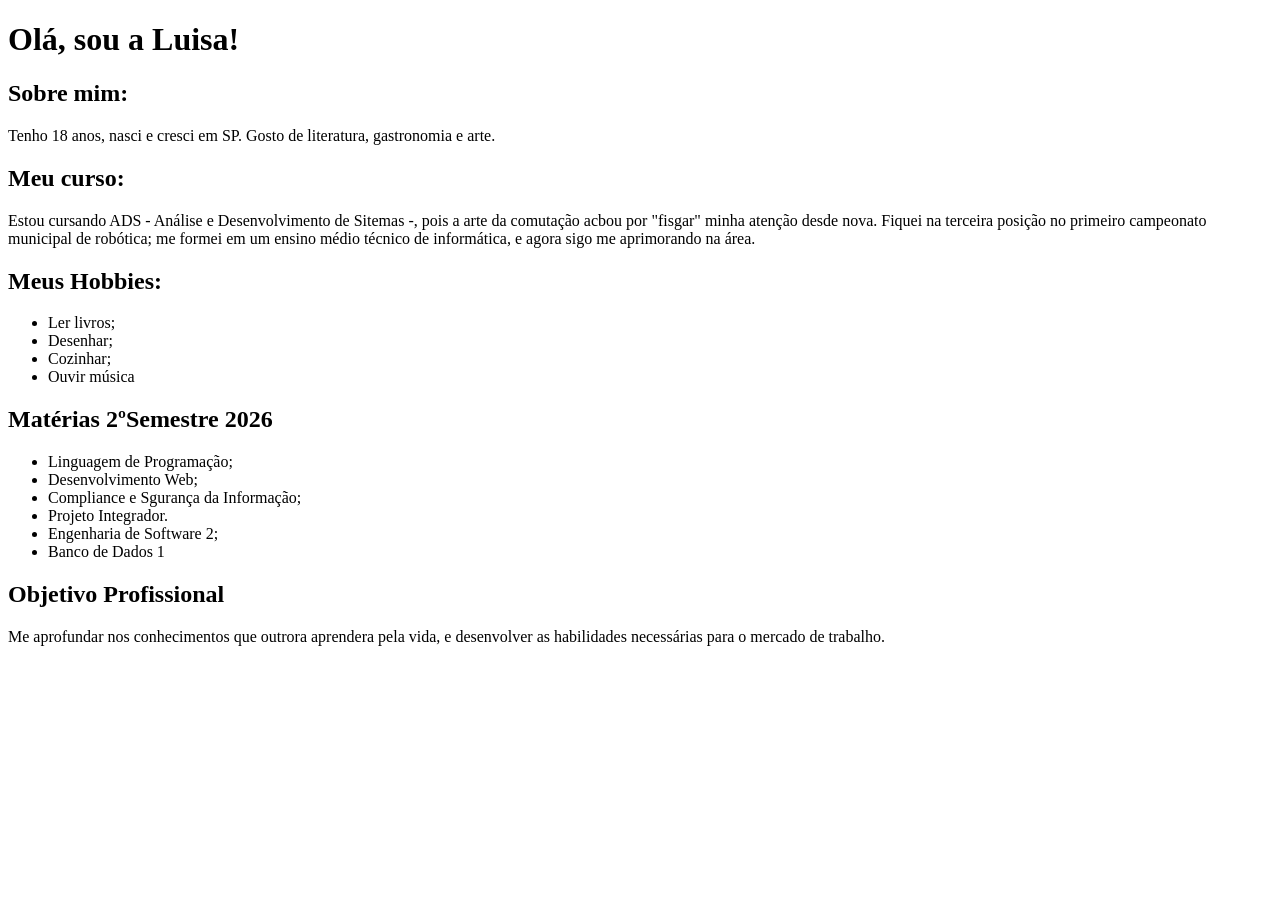
<file: web102/index.html>
<!DOCTYPE html>
<html lang="en">
<head>
    <title>Meu primeiro site</title>
</head>
<body>
    <h1>Olá, sou a Luisa!</h1>

    <h2>Sobre mim:</h2>
    <p>Tenho 18 anos, nasci e cresci em SP. Gosto de literatura, gastronomia e arte.</p>

    <h2>Meu curso:</h2>
    <p>Estou cursando ADS - Análise e Desenvolvimento de Sitemas -, pois a arte da comutação acbou por "fisgar" 
        minha atenção desde nova. Fiquei na terceira posição no primeiro campeonato municipal de robótica; me 
        formei em um ensino médio técnico de informática, e agora sigo me aprimorando na área. </p>

    <h2>Meus Hobbies:</h2>
    <ul>
        <li>Ler livros;</li>
        <li>Desenhar;</li>
        <li>Cozinhar;</li>
        <li>Ouvir música</li>
    </ul>

    <h2>Matérias 2ºSemestre 2026</h2>
    <ul>
        <li>Linguagem de Programação;</li>
        <li>Desenvolvimento Web;</li>
        <li>Compliance e Sgurança da Informação;</li>
        <li>Projeto Integrador.</li>
        <li>Engenharia de Software 2;</li>
        <li>Banco de Dados 1</li>
    </ul>

    <h2>Objetivo Profissional</h2>
    <p>Me aprofundar nos conhecimentos que outrora aprendera pela vida, e desenvolver as 
        habilidades necessárias para o mercado de trabalho.</p>

</body>
</html>
</file>
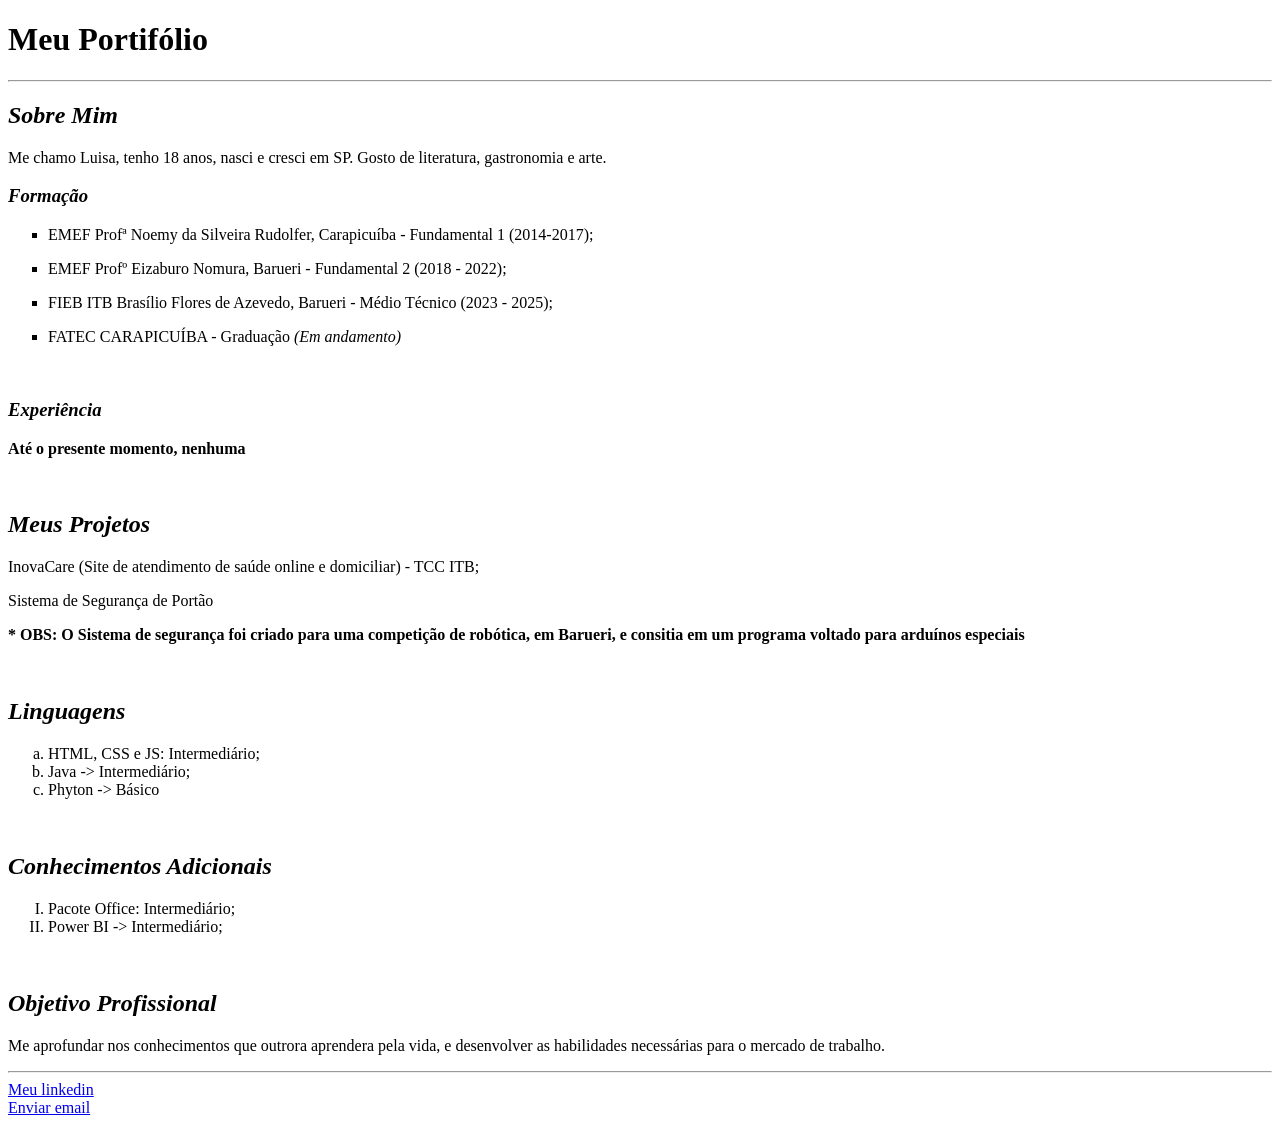
<file: web103/index.html>
<!DOCTYPE html>
<html lang="pt-BR">
<head>
    <meta charset="UTF-8">
    <title>Cartão de Visita</title>
</head>
<body>
    <h1>Meu Portifólio</h1><hr>

    <h2><i>Sobre Mim</i></h2>
    <p>Me chamo Luisa, tenho 18 anos, nasci e cresci em SP. Gosto de literatura, gastronomia e arte.</p>

    <h3><i>Formação</i></h3>
    <ul type="square">
        <li><p>EMEF Profª Noemy da Silveira Rudolfer, Carapicuíba - Fundamental 1 (2014-2017);</p></li>
        <li><p>EMEF Profº Eizaburo Nomura, Barueri - Fundamental 2 (2018 - 2022);</p></li>
        <li><p>FIEB ITB Brasílio Flores de Azevedo, Barueri - Médio Técnico (2023 - 2025);</p></li>
        <li><p>FATEC CARAPICUÍBA - Graduação <em>(Em andamento)</em></p></li>
    </ul>
   <br>

    <h3><i>Experiência</i></h3>
    <p><b>Até o presente momento, nenhuma</b></p><br>


    <h2><i>Meus Projetos</i></h2>
    <p>InovaCare (Site de atendimento de saúde online e domiciliar) - TCC ITB;</p>
    <p>Sistema de Segurança de Portão</p>
    <p><strong>* OBS: O Sistema de segurança foi criado para uma competição de robótica, em Barueri, e consitia em um programa voltado para arduínos especiais </strong></p><br>

    <h2><i>Linguagens</i></h2>
    <ol type="a">
        <li>HTML, CSS e JS: Intermediário;</li>
        <li>Java -> Intermediário;</li>
        <li>Phyton -> Básico</li>
    </ol><br>

    <h2><i>Conhecimentos Adicionais</i></h2>
    <ol type="I">
        <li>Pacote Office: Intermediário;</li>
        <li>Power BI -> Intermediário;</li>
    </ol><br>

     <h2><i>Objetivo Profissional</i></h2>
    <p>Me aprofundar nos conhecimentos que outrora aprendera pela vida, e desenvolver as habilidades necessárias para o mercado de trabalho.</p><hr>

    <a href="https://www.linkedin.com/in/luisa-marques-dos-santos-22b7b1333/" target="_blank">Meu linkedin</a><br>
    <a href="mailto:luisamsantos.2901@gmail.com">Enviar email</a>


</body>
</html>
</file>
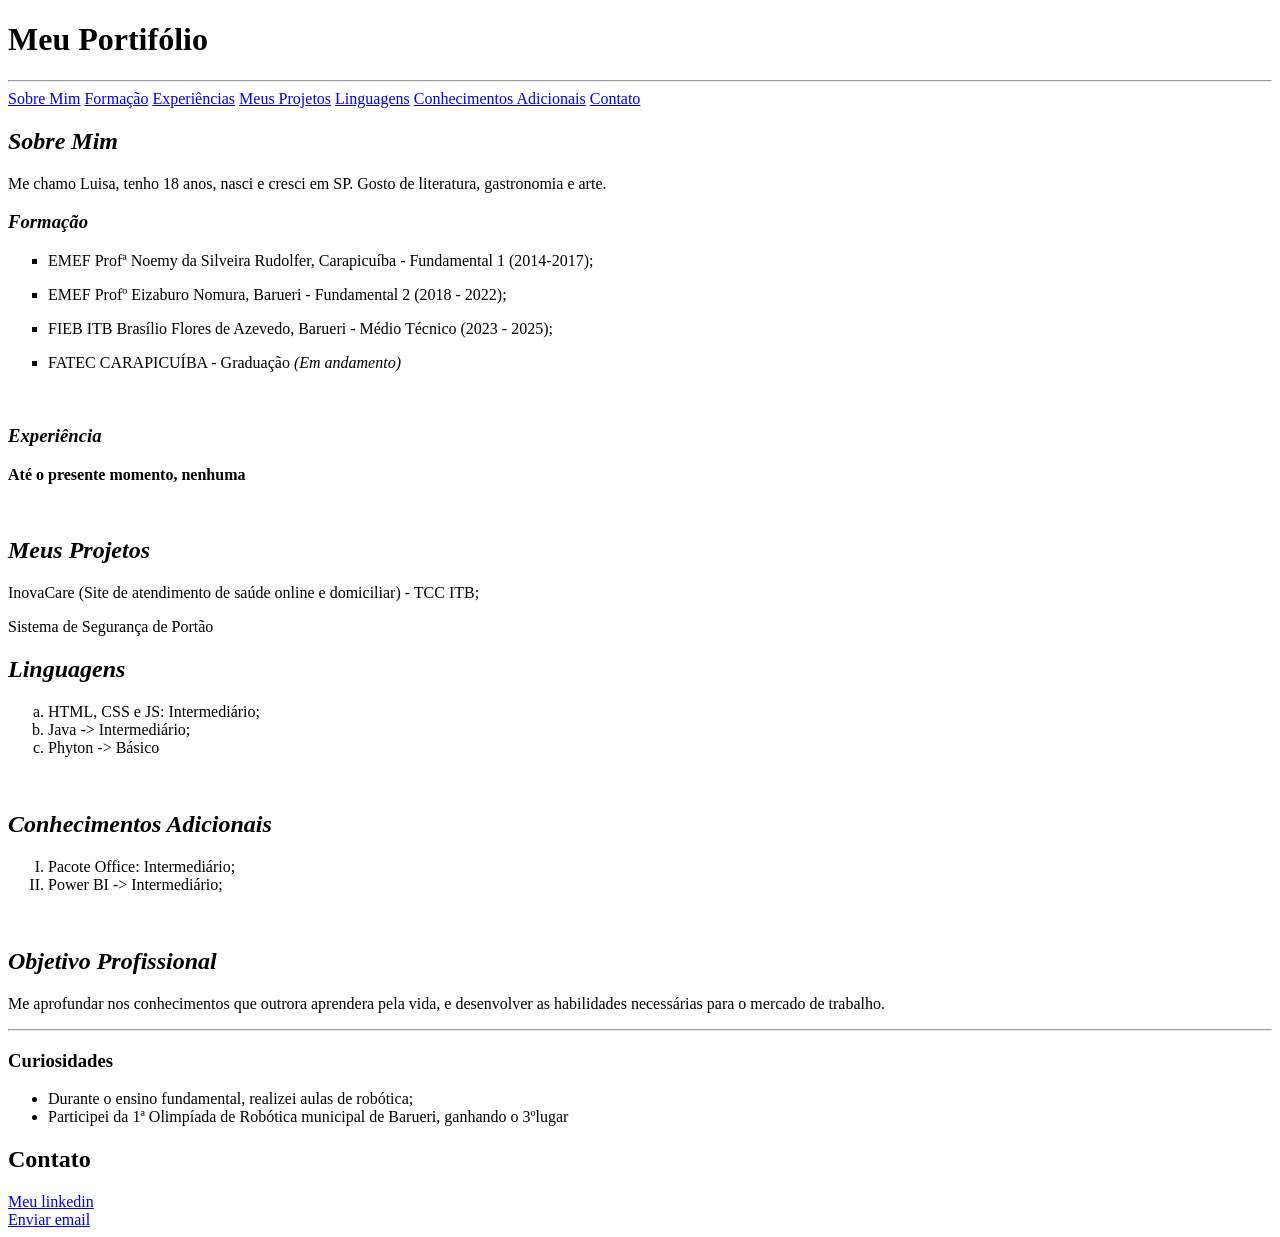
<file: web104/semantica.html>
<!DOCTYPE html>
<html lang="pt-BR">
<head>
    <meta charset="UTF-8">
    <title>Portifólio Semântico - Luisa</title>
</head>
<body>

    <header><h1>Meu Portifólio</h1><hr></header>

    <nav>
    <a href="#sobre">Sobre Mim</a>
    <a href="#formacao">Formação</a>
    <a href="#experiencias">Experiências</a>
    <a href="#projetos">Meus Projetos</a>
    <a href="#linguagens">Linguagens</a>   
    <a href="#conhecimentos">Conhecimentos Adicionais</a>
    <a href="#contato">Contato</a>

    </nav>

<main>
    <section id="sobre">
    <h2><i>Sobre Mim</i></h2>
    <p>Me chamo Luisa, tenho 18 anos, nasci e cresci em SP. Gosto de literatura, gastronomia e arte.</p>
    </section>


    <section id="formacao">
        <h3><i>Formação</i></h3>
         <ul type="square">
            <li><p>EMEF Profª Noemy da Silveira Rudolfer, Carapicuíba - Fundamental 1 (2014-2017);</p></li>
            <li><p>EMEF Profº Eizaburo Nomura, Barueri - Fundamental 2 (2018 - 2022);</p></li>
            <li><p>FIEB ITB Brasílio Flores de Azevedo, Barueri - Médio Técnico (2023 - 2025);</p></li>
            <li><p>FATEC CARAPICUÍBA - Graduação <em>(Em andamento)</em></p></li>
         </ul>
    <br>
    </section>

    <section id="experiencias">
        <h3><i>Experiência</i></h3>
        <p><b>Até o presente momento, nenhuma</b></p><br>
    </section>


    <section id="projetos">
        <h2><i>Meus Projetos</i></h2>
        <p>InovaCare (Site de atendimento de saúde online e domiciliar) - TCC ITB;</p>
        <p>Sistema de Segurança de Portão</p>
    </section>

    <section id="linguagens">
        <h2><i>Linguagens</i></h2>
            <ol type="a">
                <li>HTML, CSS e JS: Intermediário;</li>
                <li>Java -> Intermediário;</li>
                <li>Phyton -> Básico</li>
            </ol><br>
    </section>


    <section id="conhecimentos">
    <h2><i>Conhecimentos Adicionais</i></h2>
        <ol type="I">
            <li>Pacote Office: Intermediário;</li>
            <li>Power BI -> Intermediário;</li>
        </ol><br>
    </section>


    <section id="objetivo">
        <h2><i>Objetivo Profissional</i></h2>
        <p>Me aprofundar nos conhecimentos que outrora aprendera pela vida, e desenvolver as habilidades necessárias para o mercado de trabalho.</p><hr>
    </section>

  
    <aside>
        <h3>Curiosidades</h3>
        <ul>
            <li>Durante o ensino fundamental, realizei aulas de robótica;</li>
            <li>Participei da 1ª Olimpíada de Robótica municipal de Barueri, ganhando o 3ºlugar</li>
        </ul>
    </aside>
</main>

<footer>
    <section id="#contato">
        <h2>Contato</h2>
        <a href="https://www.linkedin.com/in/luisa-marques-dos-santos-22b7b1333/" target="_blank">Meu linkedin</a><br>
        <a href="mailto:luisamsantos.2901@gmail.com">Enviar email</a>
    </section>
</footer>

</body>
</html>
</file>
